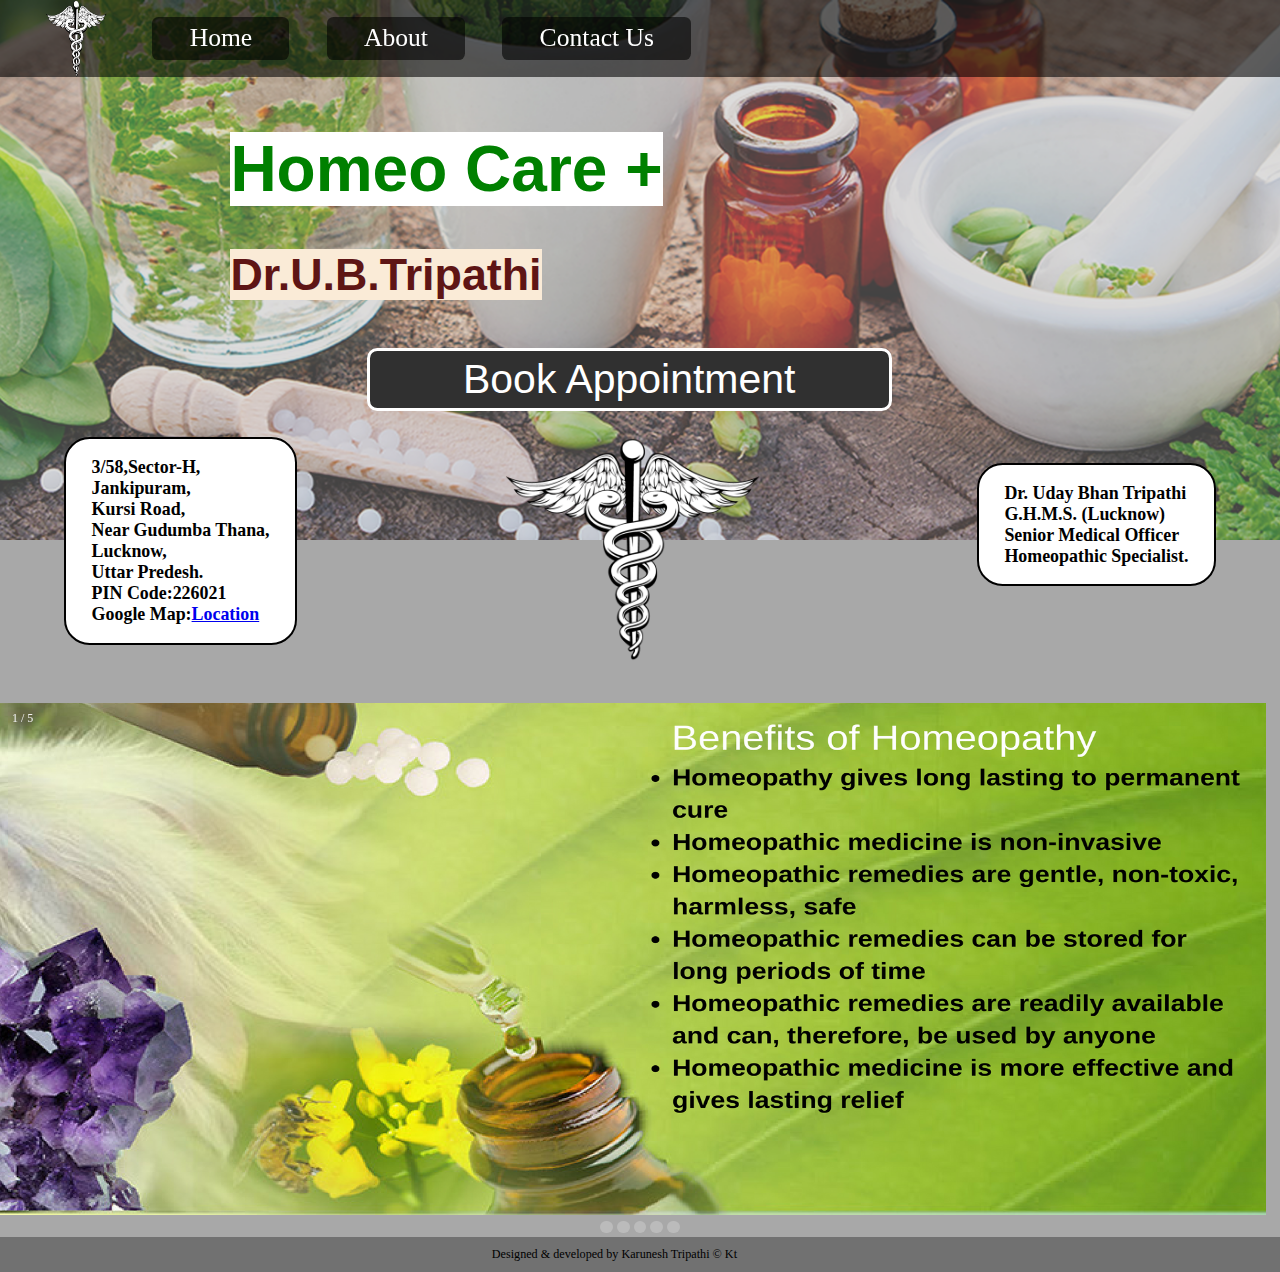
<file: index.html>
<!DOCTYPE html>

<head>
    <meta charset="UTF-8">
    <meta name="viewport" content="width=device-width, initial-scale=1.0">
    <title>Homeopathic Web site by Karunesh Tripathi</title>
    <link rel="stylesheet" href="./desktop.css">
    <link rel="stylesheet" media="screen and (max-width: 800px)" href="./phone.css">
    <script src="./slideshow.js"></script>
</head>
<div class="title">
    <!-- <a class="symb">&#9877;</a>--><img class="symb" src="./images/symboltitle.png" alt=""><a class="title" id="home" href="./index">Home</a><a class="title" id="home" href="./about">About</a><a class="title" id="home" href="./contact">Contact Us</a>
</div>
<div class="ubd">
    <h1 id="stn">Homeo Care +</h1>
    <h2 id="name">Dr.U.B.Tripathi</h2><a href="./appointment"><button id="Appointment">Book Appointment</button></a>
</div>
<div class="address">
    <p id="Location">3/58,Sector-H,<br> Jankipuram,<br> Kursi Road,<br> Near Gudumba Thana,<br> Lucknow,<br> Uttar Predesh.<br> PIN Code:226021<br> Google Map:<a id="loc" target="_blank" href="https://www.google.co.in/maps/place/26%C2%B055'05.0%22N+80%C2%B057'46.9%22E/@26.9180453,80.9630174,20.11z/data=!4m5!3m4!1s0x0:0x0!8m2!3d26.9180984!4d80.9630052">Location</a></p>
</div>
<div class="details">
    <p id="details">Dr. Uday Bhan Tripathi <br> G.H.M.S. (Lucknow)<br> Senior Medical Officer<br> Homeopathic Specialist.</p>
</div>
<div class="cent"><img class="symbol" src="./images/symboltitle.png" alt="">
    <!--img#symbol(src='./images/symbol21.jpg' alt='symbol1')-->
</div><!-- Slideshow container-->
<div class="slideshow-container">
    <!-- Full-width images with number and caption text-->
    <div class="mySlides fade">
        <div class="numbertext">1 / 5</div><img class="images" src="./images/img3.jpg">
        <div class="text"></div>
    </div>
    <div class="mySlides fade">
        <div class="numbertext">2 / 5</div><img class="images" src="./images/img2.jpg">
        <div class="text">EFFECTIVE</div>
    </div>
    <div class="mySlides fade">
        <div class="numbertext">3 / 5</div><img class="images" src="./images/img1.jpg">
        <div class="text">NATURAL</div>
    </div>
    <div class="mySlides fade">
        <div class="numbertext">4 / 5</div><img class="images" src="./images/img4.jpg">
        <div class="text" id="lastimg">WORKS FOR ALL LIFE STAGES</div>
    </div>
    <div class="mySlides fade">
        <div class="numbertext">5 / 5</div><img class="images" src="./images/img5.jpg">
        <div class="text" id="lastimg"></div>
    </div>
    <!--Next and previous buttons
<a class="prev" onclick="plusSlides(-1)">&#10094;</a>
<a class="next" onclick="plusSlides(1)">&#10095;</a>-->
</div><!-- The dots/circles-->
<div style="text-align:center"><span class="dot" onclick="currentSlide(5)"></span><span class="dot" onclick="currentSlide(4)"></span><span class="dot" onclick="currentSlide(3)"></span><span class="dot" onclick="currentSlide(2)"></span><span class="dot" onclick="currentSlide(1)"></span></div>
<div class="end">Designed &amp; developed by Karunesh Tripathi &copy; Kt</div>
<script src="./slideshow.js"></script>
</file>
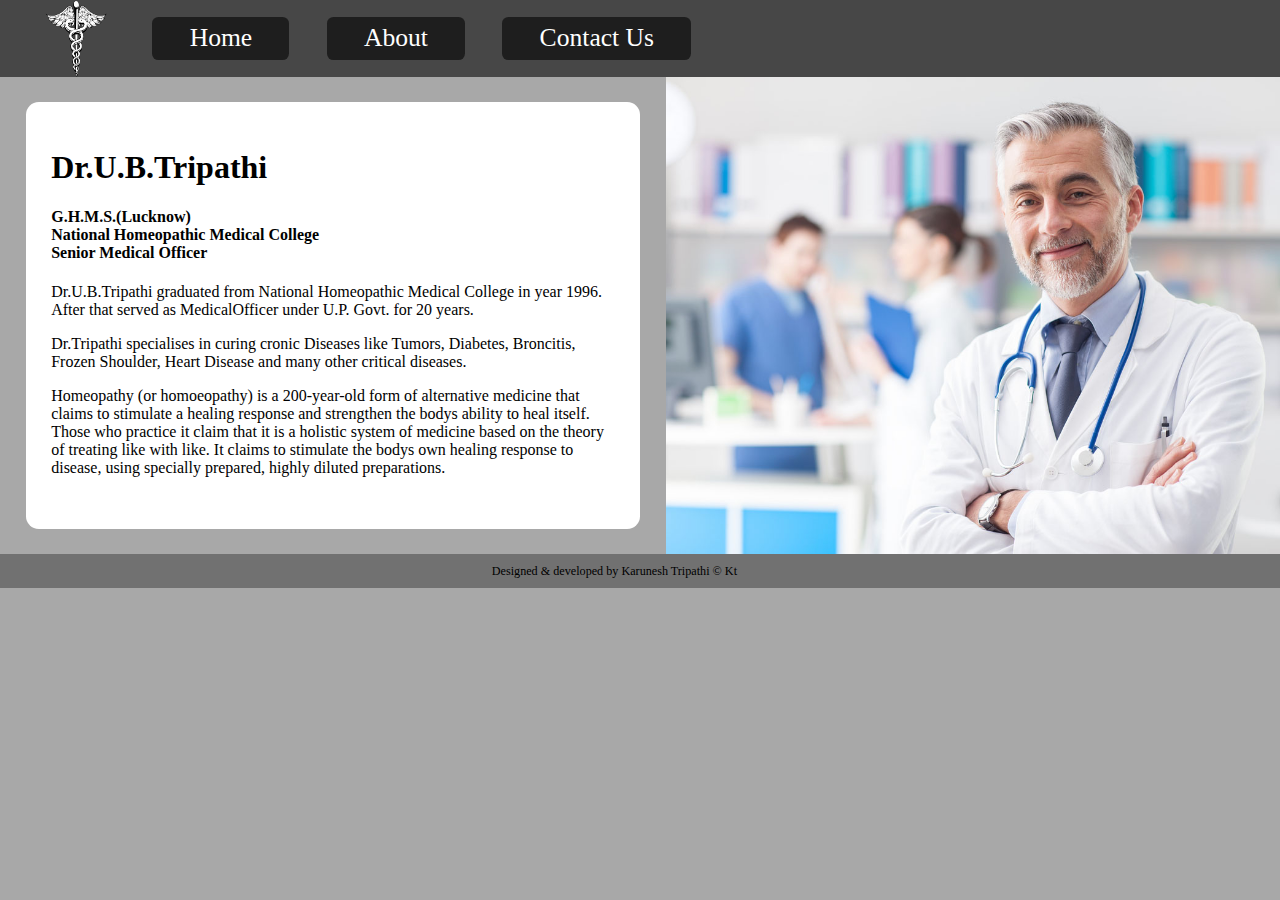
<file: about.html>
<!DOCTYPE html>

<head>
    <meta charset="UTF-8">
    <meta name="viewport" content="width=device-width, initial-scale=1.0">
    <title>about</title>
    <link rel="stylesheet" href="./desktop.css">
    <link rel="stylesheet" media="screen and (max-width: 800px)" href="./phone.css">
</head>
<div class="title">
    <!-- <a class="symb">&#9764;</a>--><img class="symb" src="./images/symboltitle.png" alt="symbol"><a class="title" id="home" href="./index">Home</a><a class="title" id="home" href="./about">About</a><a class="title" id="home" href="./contact">Contact Us</a>
</div>
<div class="about">
    <div class="aboutdet">
        <h1>Dr.U.B.Tripathi</h1>
        <h4>G.H.M.S.(Lucknow)<br>National Homeopathic Medical College<br>Senior Medical Officer<br></h4>
        <p>Dr.U.B.Tripathi graduated from National Homeopathic Medical College in year 1996. After that served as MedicalOfficer under U.P. Govt. for 20 years.</p>
        <p>Dr.Tripathi specialises in curing cronic Diseases like Tumors, Diabetes, Broncitis, Frozen Shoulder, Heart Disease and many other critical diseases.</p>
        <p>Homeopathy (or homoeopathy) is a 200-year-old form of alternative medicine that claims to stimulate a healing response and strengthen the bodys ability to heal itself. Those who practice it claim that it is a holistic system of medicine based on the theory of treating like with like. It claims to stimulate the bodys own healing response to disease, using specially prepared, highly diluted preparations.</p>
    </div><img id="doctor" src="./images/doctor.jpg" alt="Dr.U.B.Tripathi">
</div>
<div class="end">Designed &amp; developed by Karunesh Tripathi &copy; Kt</div>
</file>
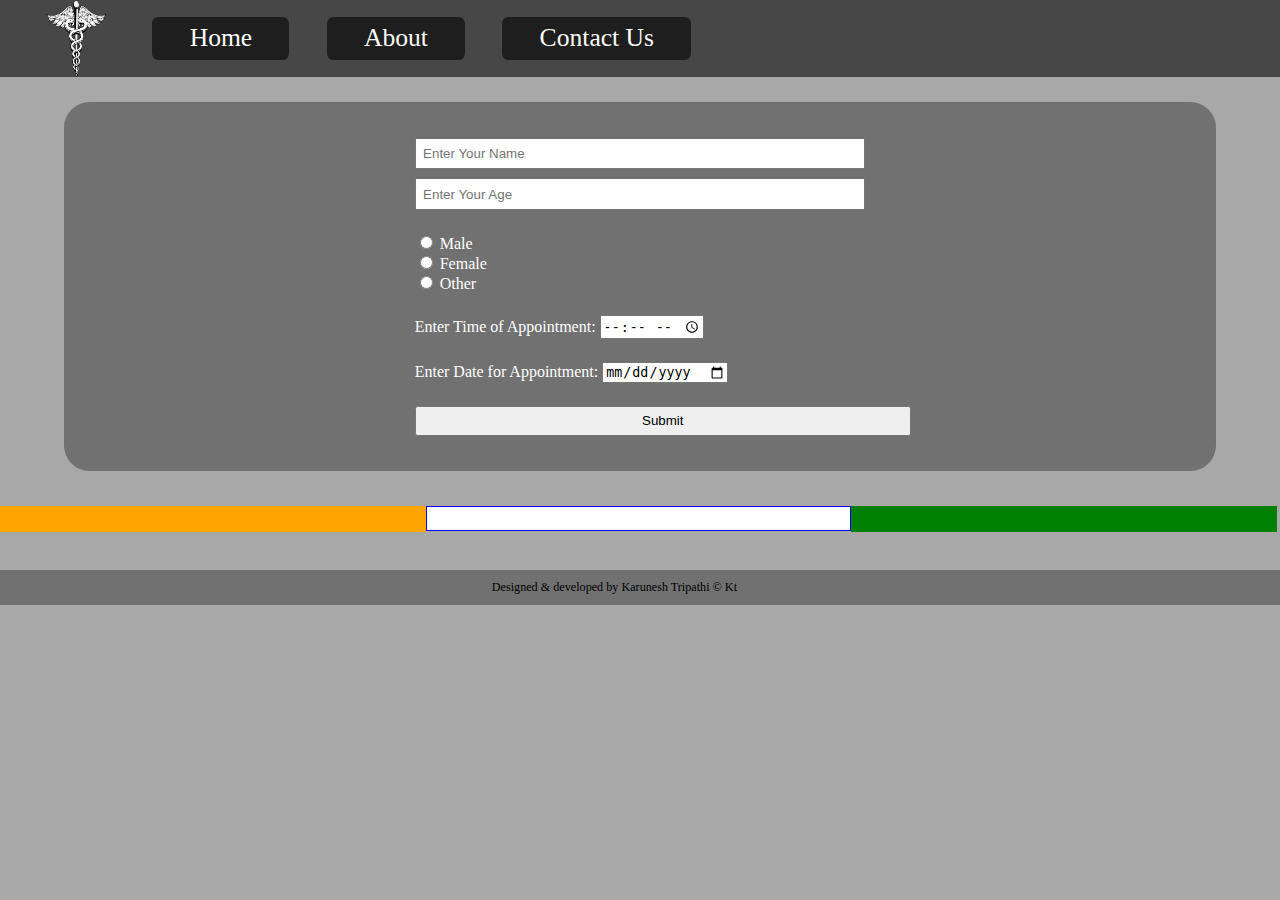
<file: appointment.html>
<!DOCTYPE html>

<head>
    <meta charset="UTF-8">
    <meta name="viewport" content="width=device-width, initial-scale=1.0">
    <title>Appointment</title>
    <link rel="stylesheet" href="./desktop.css">
    <link rel="stylesheet" media="screen and (max-width: 800px)" href="./phone.css">
    <link rel="preconnect" href="https://fonts.gstatic.com">
    <link href="https://fonts.googleapis.com/css2?family=Orbitron:wght@500&amp;display=swap" rel="stylesheet">
    <style></style>
</head>
<div class="title">
    <!-- <a class="symb">&#9764;</a>--><img class="symb" src="./images/symboltitle.png" alt=""><a class="title" id="home" href="./index">Home</a><a class="title" id="home" href="./about">About</a><a class="title" id="home" href="./contact">Contact Us</a>
</div>
<div id="form">
    <div class="textinfo">
        <input type="text" name="pname" id="pname" placeholder="Enter Your Name" required>
        <input type="text" name="age" id="age" placeholder="Enter Your Age" required>
    </div>
    <div class="radbt">
        <input type="radio" id="male" name="gender" value="male" required>
        <label for="male">Male</label><br>
        <input type="radio" id="female" name="gender" value="female" required>
        <label for="female">Female</label><br>
        <input type="radio" id="other" name="gender" value="other" required>
        <label for="other">Other</label>
    </div>
    <div class="aptime">
        <label for="aptime">Enter Time of Appointment:</label>
        <input type="time" id="aptime" name="aptime" required>
    </div>
    <div class="apdate">
        <label for="apdate">Enter Date for Appointment:</label>
        <input type="date" name="apdate" id="apdate" required>
    </div>
    <button onclick="avail()" id="submit">Submit</button>
</div><br>
<div class="container">
    <h1><span id="time"></span><span id="date"></span><span id="day"></span></h1>
</div>
<script src="./watch.js"></script>
<script src="./email.js"></script>
<div class="end">Designed &amp; developed by Karunesh Tripathi &copy; Kt</div>
</file>
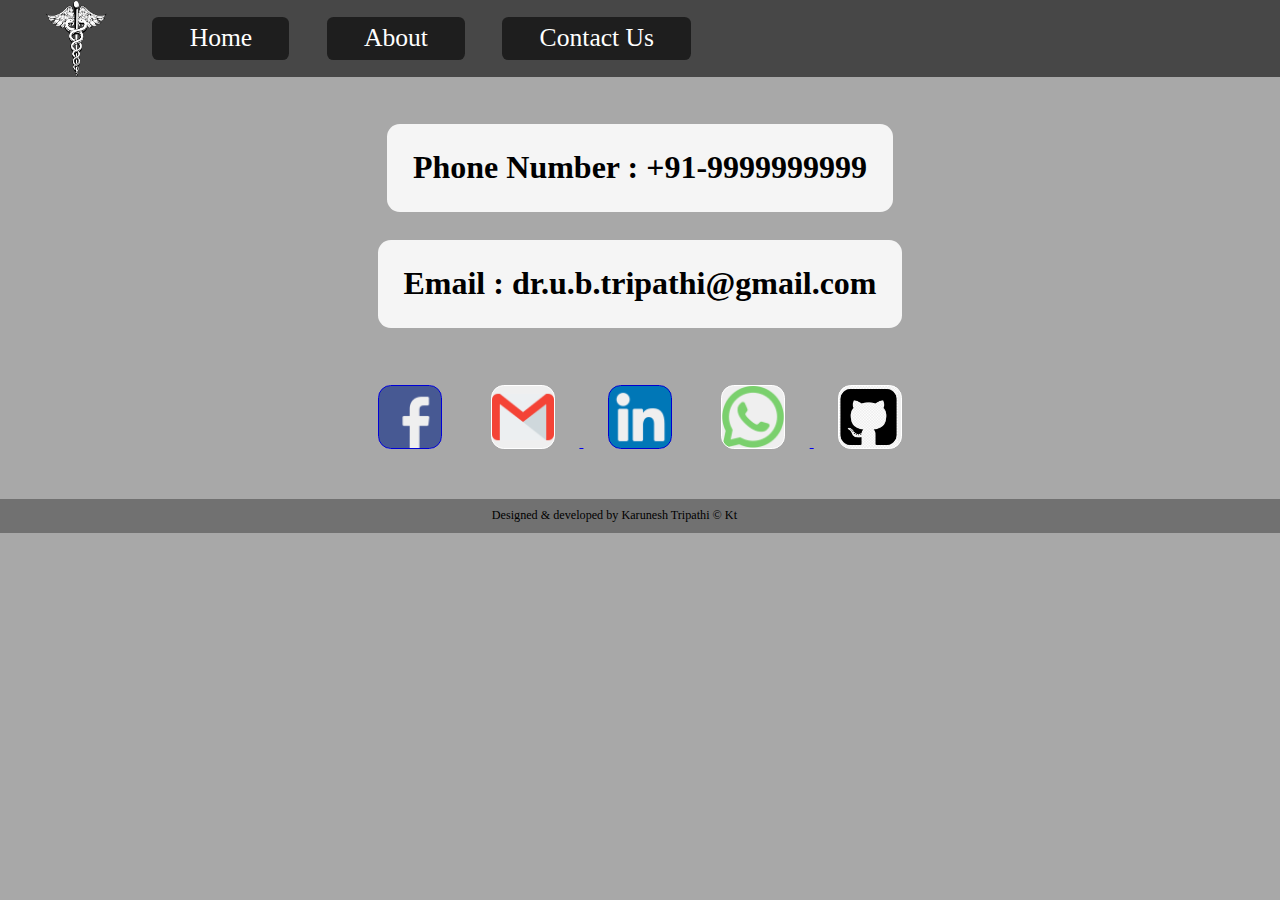
<file: contact.html>
<!DOCTYPE html>

<head>
    <meta charset="UTF-8">
    <meta name="viewport" content="width=device-width, initial-scale=1.0">
    <title>contact</title>
    <link rel="stylesheet" href="./desktop.css">
    <link rel="stylesheet" media="screen and (max-width: 800px)" href="./phone.css">
</head>
<div class="title">
    <!-- <a class="symb">&#9764;</a>--><img class="symb" src="./images/symboltitle.png" alt=""><a class="title" id="home" href="./index">Home</a><a class="title" id="home" href="./about">About</a><a class="title" id="home" href="./contact">Contact Us</a>
</div>
<div class="phone">
    <h1 id="no">Phone Number : +91-9999999999</h1>
    <h1 id="no1">Email : dr.u.b.tripathi@gmail.com</h1>
</div>
<div class="contactinfo"> <a class="sm" target="blank" href="https://www.facebook.com/udaybhan.tripathi.5"> <button class="icn" id="facebook"></button></a><button id="gmail" onclick="emailid()" class="icn"></button><a class="sm" target="blank" href="https://www.linkedin.com/in/karunesh-tripathi-128b431b9/"> <button class="icn" id="linkedin"></button></a><button class="icn" id="whatsapp" onclick="number()"></button><a class="sm" target="blank" href="https://github.com/karuneshtripathi13"> <button class="icn" id="github"></button></a></div>
<div class="end">Designed &amp; developed by Karunesh Tripathi &copy; Kt<script src="./email.js"></script>
</div>
</file>
<file: desktop.css>
.title{
    display: flex;
    align-items: center;
    position: sticky;
    top:0px;
    background-color: rgb(0, 0, 0, 0.575);
    color: white;
    font-size: larger;
    text-decoration: none;
    padding-left: 3%;
}
.symb{
    font-size: 2.5vw;
    /* background-color: black; */
    /* border: 0.3vw solid white; */
    width: 6vw;
    height: 6vw;
}
#home{
    font-size: 2vw;
    transition-property: background-color padding-right;
    transition-duration: 0.5s;
    padding-right: 3%;
    padding-top: 0.5%;
    padding-bottom: 0.5%;
    margin-left: 3%;
    border-radius: 0.5vw;
}
#stn{
    background-color: white;
    color: green;
    max-width:fit-content;
    font-size: 5vw;
}
#home:hover{
    color: rgb(94, 21, 21);
    background-color: wheat;
    /* font-weight: bold; */
    /* text-decoration:underline rgb(43, 25, 25); */
}
body{
    margin: 0;
    background-color:rgb(168, 168, 168)
}
.ubd::after{
    content: "";
    background-image: url('./images/back4.jpg');
    position: absolute;
    opacity: 0.6;
    top: 0;
    left: 0;
    bottom: 0;
    right: 0;
    z-index: -1;  
    background-size: cover;
    background-repeat:inherit;
    background-position-x: center;
    background-position-y: center;
    height:60%
}
.ubd{
    position: center;
    font-family: Arial, Helvetica, sans-serif;
    font-size: 2vw;
    padding-left:18%;
    padding-top:1%;
    padding-bottom:2%;
    /* background-image: url('./images/back4.jpg'); */
    background-size: cover;
    background-repeat:inherit;
    background-position-x: center;
    background-position-y: center;
}
#Appointment{
    color: white;
    /* background-color:skyblue; */
    background-color: rgb(48, 48, 48);
    width: 50%;
    height: 50%;
    padding: 0.5% 0 0.5% 0;
    font-size: 3.2vw;
    margin: 1% 0 0 13%;
    border-radius: 0.25em;
    border: 3px solid white;
    transition-property: color background-color;
    transition-duration: 0.5s;
}
#Appointment:hover{
    color: rgb(94, 21, 21);
    background-color: wheat;
    border-color: rgb(94, 21, 21);
    cursor: pointer;
}
#name{
    color: rgb(94, 21, 21);
    background-color:antiquewhite;
    width: fit-content;
    font-size: 3.5vw;

}
.address{
    float: left;
    padding-right:2%;
    text-align: justify;
    padding-left: 2%;
    font-size: 1.4vw;
    font-weight: bold;
    background-color: white;
    margin:0 0 0 5%;
    border-radius: 2vw;
    border: 0.2vw solid black;
}
#loc:hover{
    color: green;
    font-size: 1.45vw;
}
.details{
    float: right;
    text-align: justify;
    padding-right: 2%;
    padding-top: 0%;
    padding-left:2%;
    font-size: 1.4vw;
    font-weight: bold;
    background-color: white;
    margin:2% 5% 0 0;
    border-radius: 2vw;
    border: 0.2vw solid black;
}
.cent{
    float: center;
    padding-left: 37%; 
    padding-top: 0%;
    width: 20%;
    height: 20%;
    padding-bottom: 3%;
}
.symbol{
    width: 25vw;
    margin-bottom: 0%;
    border-radius: 2vw;
}
.end{
    /* background-color: rgb(75, 149, 233); */
    background-color: #717171;
    text-align:center;
    padding-right: 4%;
    font-size: 0.95vw;
    font-family:'Times New Roman', Times, serif ;
    padding-top: 0.75%;
    padding-bottom: 0.75%;
}

/*slide show*/
* {box-sizing:border-box}

/* Slideshow container */
.slideshow-container {
max-width: 1500px;
position: relative;
margin: 0% 0% 0% 0%;
}

/* Hide the images by default */
.mySlides {
display: none;
}

/* Next & previous buttons */
.prev, .next {
cursor: pointer;
position: absolute;
top: 50%;
width: auto;
margin-top: -22px;
padding: 16px;
color: white;
font-weight: bold;
font-size: 18px;
transition: 0.6s ease;
border-radius: 0 3px 3px 0;
user-select: none;
}

/* Position the "next button" to the right */
.next {
float:right;
right: 0;
border-radius: 3px 0 0 3px;
}

/* On hover, add a black background color with a little bit see-through */
.prev:hover, .next:hover {
background-color: rgba(0,0,0,0.8);
}

/* Caption text */
.text {
color: #f2f2f2;
font-size: 8vw;
color: aqua;
font-weight: bold;
text-shadow: 1vw 1vw 0.1vw black;
font-family: Arial, Helvetica, sans-serif;
padding-bottom: 20%;
position: absolute;
bottom: 8px;
text-align: center;
width: 100%;
}
#lastimg{
color: #f2f2f2;
font-size: 5vw;
color: aqua;
font-weight: bold;
text-shadow: 0.8vw 0.8vw 0.1vw black;
font-family: Arial, Helvetica, sans-serif;
padding-bottom: 5%;
position: absolute;
bottom: 8px;
text-align: center;
width: 100%;
}
/* Number text (1/3 etc) */
.numbertext {
color: #f2f2f2;
font-size: 12px;
padding: 8px 12px;
position: absolute;
top: 0;
}

/* The dots/bullets/indicators */
.dot {
cursor: pointer;
height: 1vw;
width: 1vw;
margin: 0 2px;
background-color: #bbb;
border-radius: 50%;
display: inline-block;
transition: background-color 0.6s ease;
}

.active, .dot:hover {
background-color: #717171;
}

/* Fading animation */
.fade {
-webkit-animation-name: fade;
-webkit-animation-duration: 1.5s;
animation-name: fade;
animation-duration: 1.5s;
}

@-webkit-keyframes fade {
from {opacity: .4}
to {opacity: 1}
}

@keyframes fade {
from {opacity: .4}
to {opacity: 1}
}
.images{
    width:98.9vw; height:40vw;
}

/*clock*/
.container{
    margin: 0;
    font-family: 'Orbitron', sans-serif;
    font-size: 1vw;
    padding: 0% 0 5% 0;
}
#time{
    float: left;
    background-color: orange;
    padding: 1vw 0 1vw 0;
    width: 33.3%;
    text-align: center;
}
#date{
    float: left;
    color:rgb(0, 0, 160);
    padding: 0.9vw 0 0.9vw 0;
    width: 33.2%;
    text-align: center;
    border: 0.1vw solid blue;
    background-color: white;
}
#day{
    float: left;
    background-color: green;
    padding: 1vw 0 1vw 0;
    width: 33.3%;
    text-align: center;
}
#pname{
    display: block;
    padding: 0.5vw;
    width: 100%;
    margin-bottom: 2%;
}
#age{
    display: block;
    padding: 0.5vw;
    width: 100%;
}
.radbt{
    padding: 0% 30% 2% 30%;
}
#form{
    display: flexbox;
    background-color:#717171 ;    
    margin: 2% 5% 0% 5%;
    border-radius: 2vw;
    padding: 1%;
    color: white;
}
.aptime{
    padding: 0% 30% 2% 30%;
}
.apdate{
    padding: 0% 30% 2% 30%;
}
#submit{
    margin: 0% 30% 2% 30%;
    padding: 0.5% 20% 0.5% 20%;
}
.textinfo{
    padding: 2% 30% 2% 30%;
}
#back{
    opacity: 0.5;
}
#doctor{
    max-width: 50%;
    max-height: 50%;
    padding-left: 2%;
}
.about{
    display: flex;
    flex-direction: row;
}
.aboutdet{
    background-color: white;
    border-radius: 1vw;
    margin:2% 0 2% 2%;
    padding:2%;
}
#facebook{
    background-image: url('./images/facebook.png');
    background-size: contain;
    border: 1px solid rgb(0, 0, 214);
}
#gmail{
    background-image: url('./images/gmail.png');
    background-size: contain;
    border: 1px solid white;
}
#linkedin{
    background-image: url('./images/linkedin.png');
    background-size: contain;
    border: 1px solid rgb(0, 0, 207);
}
#whatsapp{
    background-image: url('./images/whatsapp.png');
    background-size: contain;
    border: 1px solid white;
}
#github{
    background-image: url('./images/GitHub1.png');
    background-size: contain;
    background-repeat: no-repeat;
    border: 1px solid white;
}
.contactinfo{
    align-items: center;
    text-align: center;
    padding: 2%;
}
.phone{
    font-family:cursive;
    margin-top: 2%;
    text-align: center;
    align-items: center;
    display: flex;
    flex-direction: column;
}
#no{
    padding: 2%;
    background-color: whitesmoke;
    border-radius: 1vw;
    max-width: fit-content;
    margin-bottom: 0.5%;

}
#no1{
    max-width: fit-content;
    padding: 2%;
    background-color: whitesmoke;
    border-radius: 1vw;
    margin-bottom: 0.5%;

}
.icn{
    margin: 2%;
    width: 5vw;
    height: 5vw;
    border-radius: 1vw;
}
</file>
<file: phone.css>
html,body
{
    width: 100%;
    height: 100%;
    margin: 0px;
    padding: 0px;
    overflow-x: hidden; 
}
.title{
    display: flex;
    align-items: center;
    position: sticky;
    top:0px;
    background-color: rgb(0, 0, 0, 0.575);
    color: white;
    font-size: larger;
    text-decoration: none;
    padding-left: 3%;
}
#home{
    padding-left: 4%;
    padding-top: 1.5%;
    padding-bottom: 1.5%;
    font-size: 5vw;
    transition-property: background-color padding-right;
    transition-duration: 0.5s;
    border-radius: 1vw;
}

.symb{
    font-size: 6vw;
    width: 12vw;
    height: 12vw;
}
#stn{
    background-color: white;
    color: green;
    max-width:fit-content;
    font-size: 9vw;
}
#Appointment{
    color: white;
    /* background-color:skyblue; */
    background-color: rgb(48, 48, 48);
    width: 50%;
    height: 50%;
    min-width: 65vw;
    padding: 0.5% 0 0.5% 0;
    font-size: 6vw;
    margin: 5% 0 0 0%;
    border-radius: 0.25em;
    border: 3px solid white;
    transition-property: color background-color;
    transition-duration: 0.5s;
}
#name{
    color: rgb(94, 21, 21);
    background-color:antiquewhite;
    width: fit-content;
    font-size: 7vw;

}
.ubd::after{
    content: "";
    background-image: url('./images/back4.jpg');
    position: absolute;
    opacity: 0.6;
    top: 0;
    left: 0;
    bottom: 0;
    right: 0;
    z-index: -1;  
    background-size: cover;
    background-repeat:inherit;
    background-position-x: center;
    background-position-y: center;
    height:33%
}
.address{
    font-family: 'Times New Roman', Times, serif;
    float: left;
    padding-right:1%;
    text-align: justify;
    padding-left: 2%;
    font-size: 2.9vw;
    font-weight: bold;
    margin:0 0 2% 2%
}
#loc:hover{
    color: green;
    font-size: 3vw;
}
.details{
    font-family: 'Times New Roman', Times, serif;
    float: right;
    text-align: justify;
    padding-top: 0%;
    padding-left:2%;
    font-size: 2.9vw;
    font-weight: bold;
    margin:0 2% 2% 0
}
.cent{
    float: center;
    align-items: center;
    padding-left: 25%;
    padding-top: 1.5%;
}
#symbol{
    border:5px solid;
    border-color: black;
    width: 15vw;
    height: 25vw;
    margin-bottom: 4%;
}
.symbol{
    width: 20vw;
}
.images{
    width:96.5vw; height:50vw;
}
.dot{
    height: 2vw;
    width: 2vw;
}
.end{
    text-align:center;
    padding-right: 4%;
    font-size: 2vw;
    font-family:'Times New Roman', Times, serif ;
    padding-top: 0.75%;
    padding-bottom: 0.75%;
}
/*clock*/
.container{
    font-size: 1.5vw;
    padding: 0% 0 15% 0;
}
#time{
    padding: 2vw 0 2vw 0;
}
#date{
    padding: 1.9vw 0 1.9vw 0;
}
#day{
    padding: 2vw 0 2vw 0;
}
.numbertext {
    color: #f2f2f2;
    font-size: 12px;
    position: absolute;
    top: 0;
    margin:5% 0 0 0;
}
#doctor{
    max-width: 100%;
    max-height: 100%;
    padding-left: 0%;
}
.about{
    flex-direction: column-reverse;
}
.aboutdet{
    background-color: white;
    border-radius: 0vw;
    margin:0;
    padding:2%;
}
.icn{
    width: 10vw;
    height: 10vw;
    border-radius: 2vw;
    margin:3%
}
#no{
    font-size: 4vw;
    margin-bottom: 2%;
}
#no1{
    font-size: 4vw;
}
</file>
